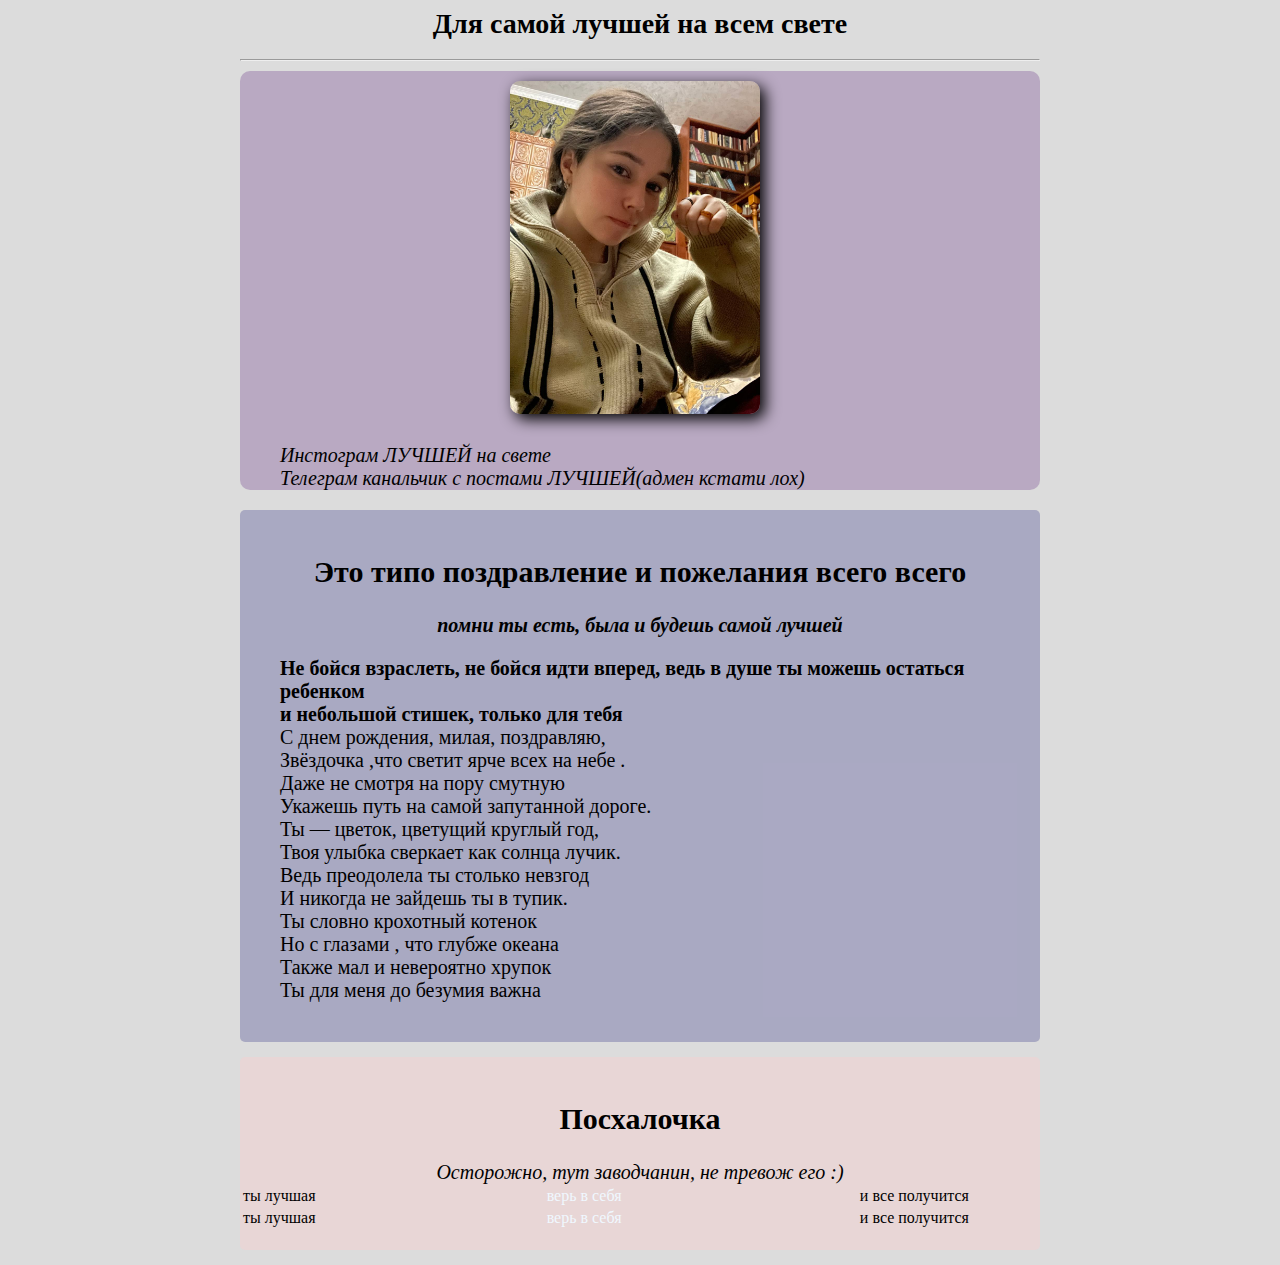
<file: tesr 1/index.html>
<html>
    <head> 
        <title>HB, my love)</title>
        <link rel="stylesheet" href="kom.css">
    </head>
    <body>
    <meta charset="utf-8">
        <div class="komar">
        <div class="zaz">
        <h1>Для самой лучшей на всем свете</h1>
    </div>
        <hr>
        <div class="info"> 
            <img src="photo_HB.jpg" class="komart"  alt="тут могла быть лучшая девочка но увы"/></td>
                <ul type="square">
                    <li><a href="https://www.instagram.com/thee_main_rat?igsh=MjQyaDR5bWJuNnky" target="_blank">Инстограм ЛУЧШЕЙ на свете</a></li>
                    <li><a href="https://t.me/juliaandjuly" target="_blank">Телеграм канальчик с постами ЛУЧШЕЙ(адмен кстати лох)</a></li>
                </ul>
            </div>
            <div class="fakt ccc">
        <h2>Это типо поздравление и пожелания всего всего</h2>
        <p><em><strong>помни ты есть, была и будешь самой лучшей</strong></em></p>
        <ol type="1">
            <li><strong>Не бойся взраслеть, не бойся идти вперед, ведь в душе ты можешь остаться ребенком </strong></li>
            <li><strong>и небольшой стишек, только для тебя</strong></li>
            <li>С днем рождения, милая, поздравляю,</li>
            <li>Звёздочка ,что светит ярче всех на небе .</li>
            <li>Даже не смотря на пору смутную</li>
            <li>Укажешь путь на самой запутанной дороге.</li>
            <li>Ты — цветок, цветущий круглый год,</li>
            <li>Твоя улыбка сверкает как солнца лучик.</li>
            <li>Ведь преодолела ты столько невзгод</li>
            <li>И никогда не зайдешь ты в тупик.</li>
            <li>Ты словно крохотный котенок </li>
            <li>Но с глазами , что глубже океана </li>
            <li>Также мал и невероятно хрупок</li>
            <li>Ты для меня до безумия важна</li>
        </ol>
    </div>
    <div class="fakt xxx">
        <h2>Посхалочка</h2>
        <a href="fifkdlk.html" target="_blank"> Осторожно, тут заводчанин, не тревож его :)</a>
        <table>
            <tr>
                <td>ты лучшая</td>
                <td>верь в себя</td>
                <td>и все получится</td>
            </tr>
            <tr>
                <td>ты лучшая</td>
                <td>верь в себя</td>
                <td>и все получится</td>
            </tr>
        </table>
    </div>
    </div>
</div>
    </body>
</html>
</file>
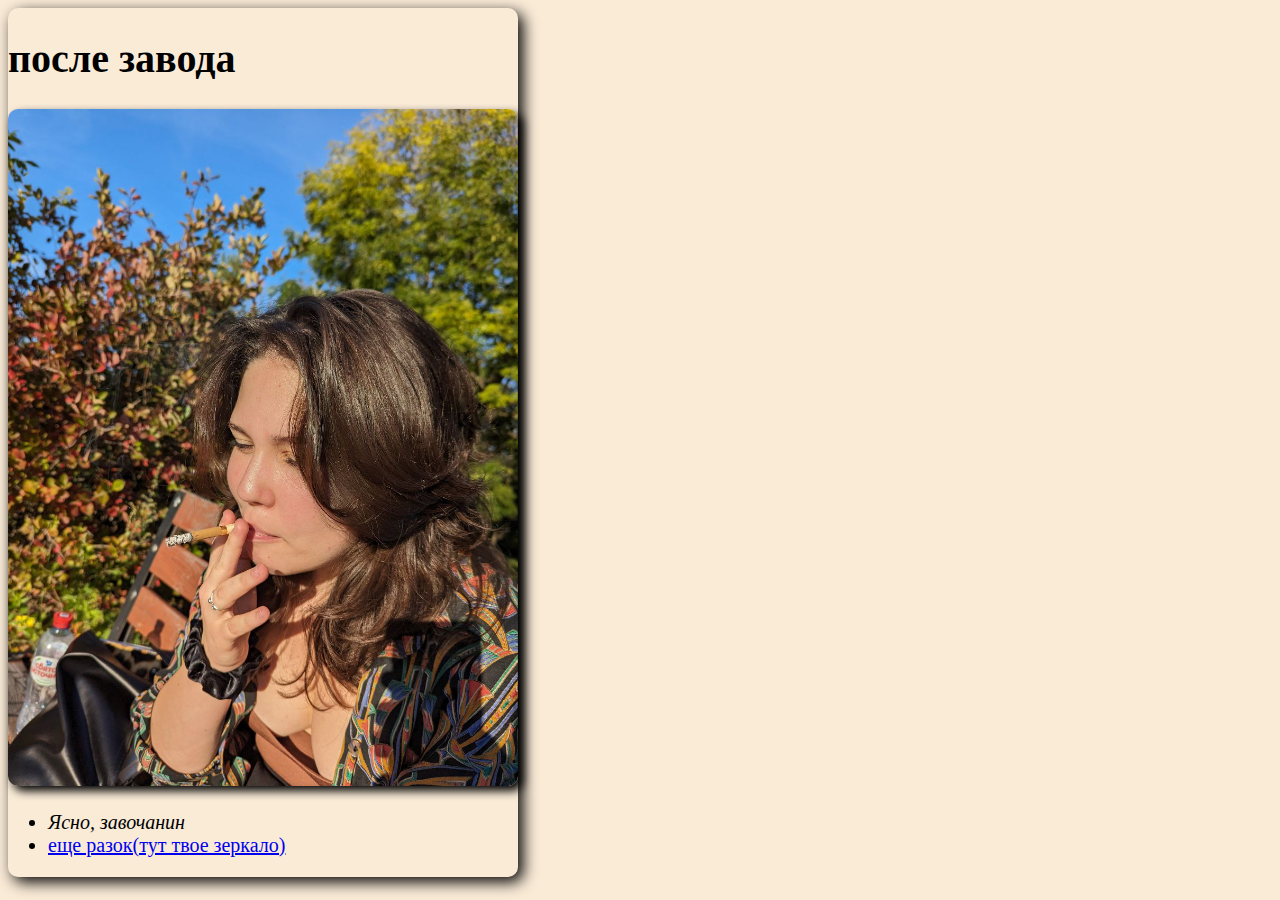
<file: tesr 1/fifkdlk.html>
<!DOCTYPE html>
<html lang="en">
<head>
    <meta charset="UTF-8">
    <meta name="viewport" content="width=device-width, initial-scale=1.0">
    <title>Stiker</title>
    <link rel="stylesheet" href="kam.css">
</head>
<body>
    <div class="max">
    <h1><strong>после завода</strong></h1>
    <img src="photo_HB2.jpg" class="komart"  alt="tyt mogla bt komaru"/>
    <ul>
        <li><em>Ясно, завочанин</em></li>
        <li><a href="https://sun9-29.userapi.com/impg/O8R3haHtv5dFjOLVb_SM8TEqT7-bG760aoa1mA/CO_p_pBUnwE.jpg?size=960x1280&quality=95&sign=030b5beb7da4f11804a5f3e0154c96d7&type=album" target="_blank">еще разок(тут твое зеркало)</a></li>
    </ul>
</div>
</body>
</html>
</file>
<file: tesr 1/kom.css>
body {
    background-color: rgb(220, 220, 220);
    font-size: 20px;
    font-weight: 500;
    font-family: inherit
}
.komart {
   width: 250px; 
   border-radius: 10px;
   box-shadow: 5px 5px 15px rgb(0, 0, 0);
   margin: 10px 270px;
}
.info a {
color: rgb(0, 0, 0);
font-style: italic;
text-decoration: none;
}
.zaz h1 {
    font-size: 28px;
    text-align: center
}
.fakt {
    background-color: rgb(235, 255, 245);
    border-radius: 5px;
    margin-bottom: 15px;
    padding: 20px 0px;
}
.komar {
    max-width: 800px;
    margin: auto;
}
.box div {
    background: #000000;
    height: 251px;
    border-radius: 5px;
}
.art {
    width: 250px; 
    border-radius: 10px;
    box-shadow: 1px 1px 1px rgb(0, 0, 0);
    margin: 1px 270px;
 }
 a {
    color: rgb(0, 0, 0);
font-style: italic;
text-decoration: none;
 }
 a:hover {
    text-decoration: underline;
 }
 .ccc {
    background-color: #02006e3b;
 }
 .xxx {
    background-color: #ffcaca58;
    text-align: center
 }
 .zzz {
    background-color: #cdffca58;
 }
 .info {
    background-color: #44006e3b;
    border-radius: 10px
 }
 .fakt h2 {
    text-align: center
 }
 .fakt p {
    text-align: center
 }
 table {
    width: 1070px;
 }
 table td:nth-child(2) {
    color: aliceblue;
 }
 li {
    list-style: none;
    margin-bottom: 10 px;
 }
 label {
    display: block;
 }
 input {
    background: transparent;
    font-family: inherit;
    width: 800px;
    box-sizing: border-box;
    border: none
 }
 input {
    padding: 15px 0px 10px;
    border-bottom: 1px solid #ccc 
 }
 .row {
    display:block;
 }
 input {
    cursor: pointer
 }
@media (max-width:800px) {.fakt {
text-align: center;
display: block;
}
    }
</file>
<file: tesr 1/kam.css>
body{
    background-color: antiquewhite;
    width: 510px; 
    border-radius: 10px;
    box-shadow: 5px 5px 15px rgb(0, 0, 0);
    font-size: 20px;
    display: flex;
}
.komart{
    width: 510px; 
    border-radius: 10px;
    box-shadow: 5px 5px 10px rgb(0, 0, 0);
}
</file>
